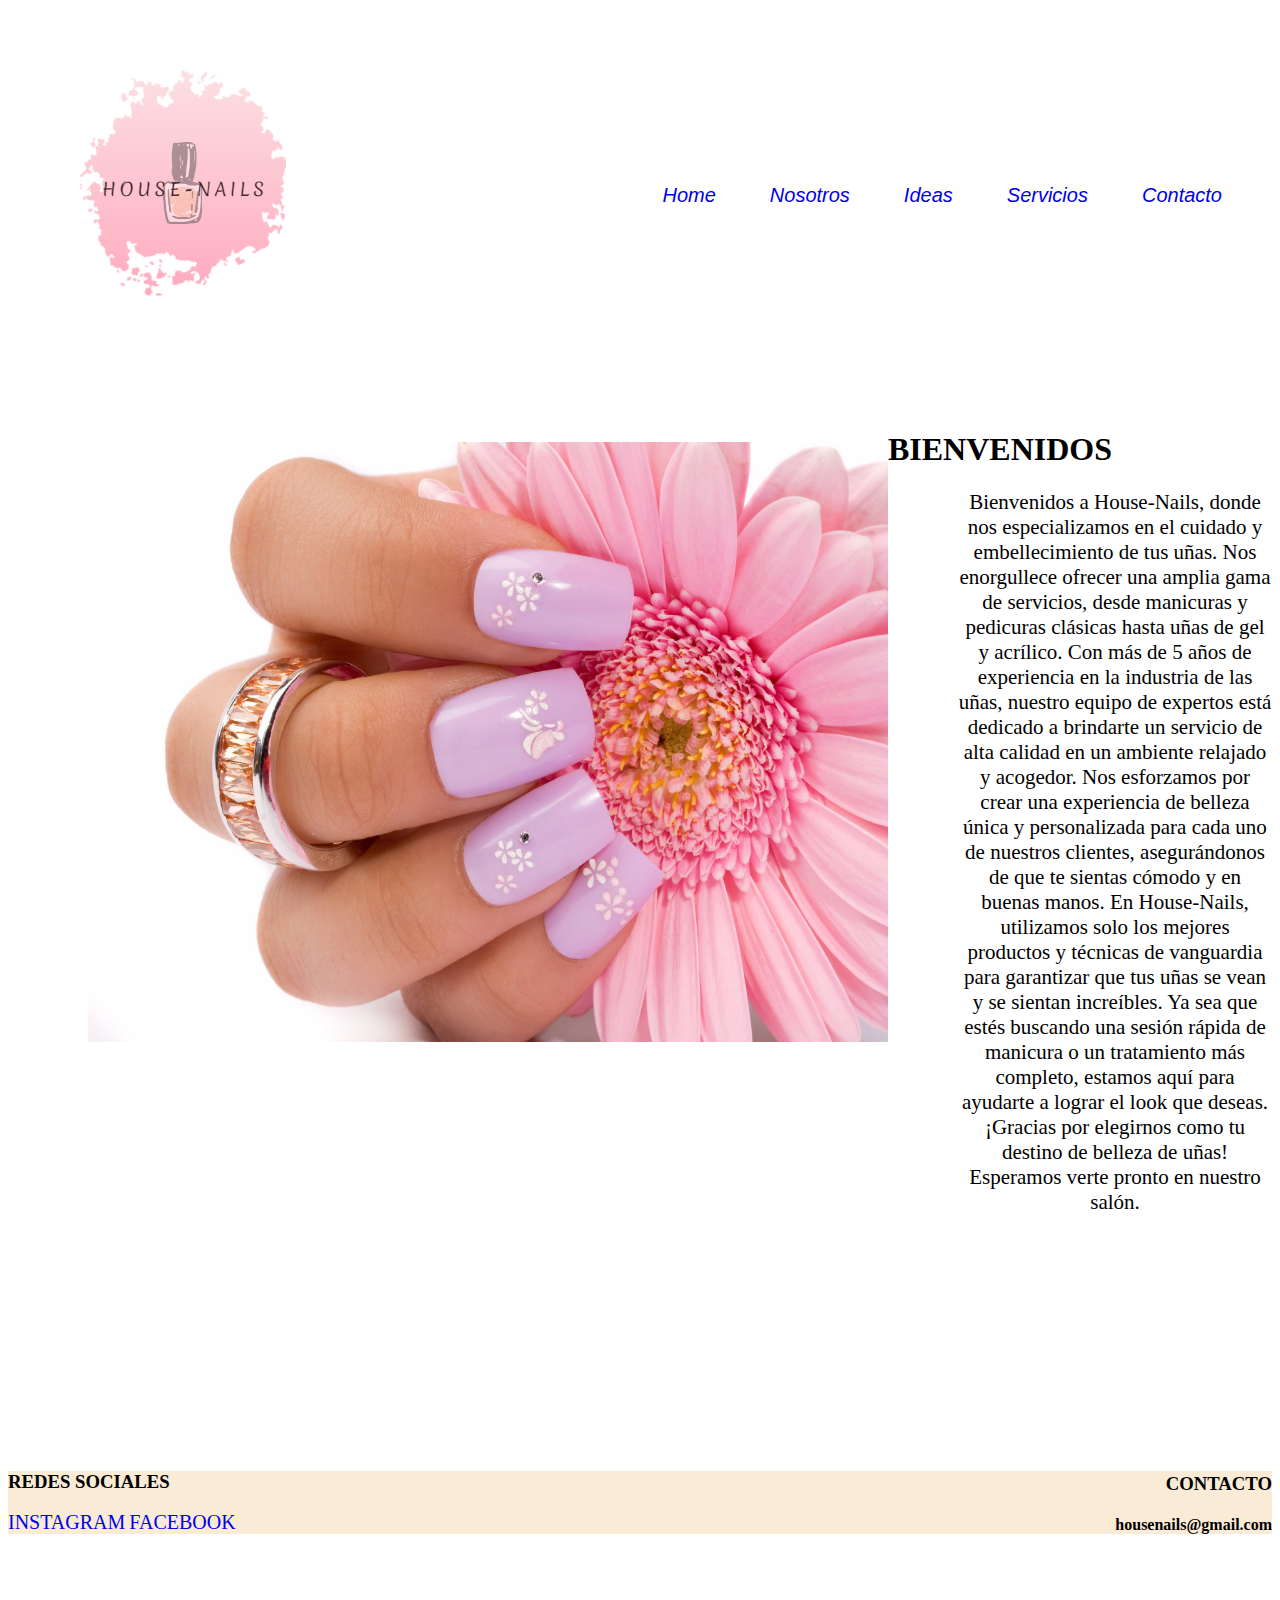
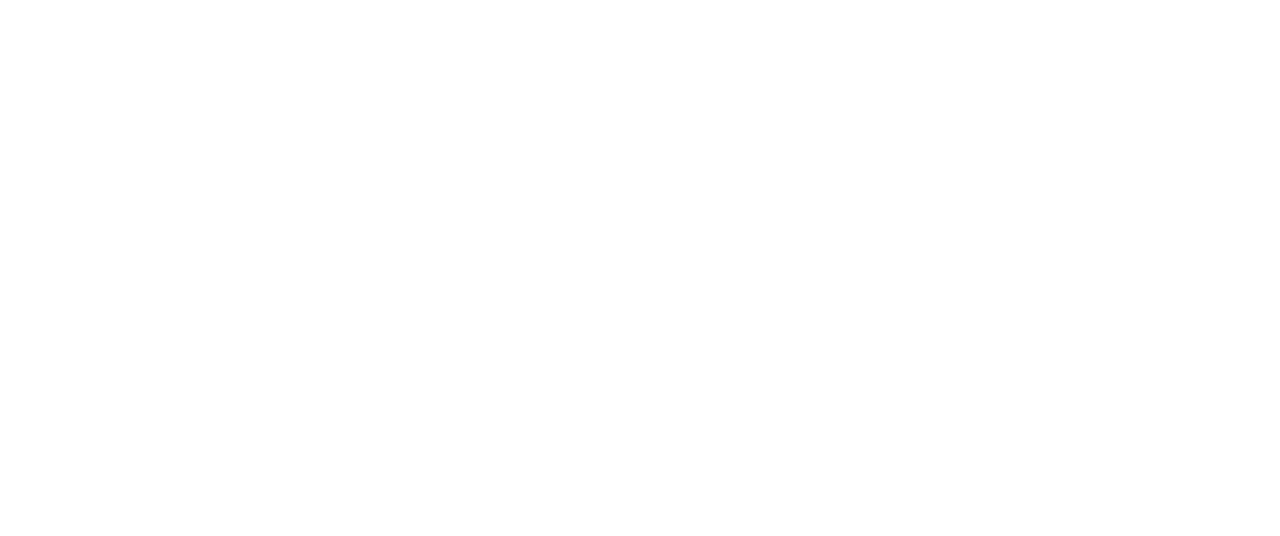
<file: index.html>
<!DOCTYPE html>
<html lang="es">
<head>
  <meta charset="UTF-8">
  <meta http-equiv="X-UA-Compatible" content="IE=edge">
  <meta name="viewport" content="width=device-width, initial-scale=1.0">
  <title>House-Nails</title>

  <link rel="stylesheet" href="css/style.css">
</head>
<body>

  <header>
<div>
<img src="img/house.png" alt="logo">
</div>
<div>
<nav>
  <ul>
    <li><a href="#">Home</a></li>
    <li><a href="pages/nosotros.html">Nosotros</a></li>
    <li><a href="pages/ideas.html">Ideas</a></li>
    <li><a href="pages/contacto.html">Servicios</a></li>
    <li><a href="pages/contacto.html">Contacto</a></li>
    
  </ul>
</nav>
</div>

  </header>

<main>

  <div class="imagenPrincipal">
    <img src="img/wallpaperbetter (2).jpg" alt="imagenP" width="800" height="600" >
  
    <h1 id="presentacion">BIENVENIDOS</h1>
  
    <p class="texto"> Bienvenidos a House-Nails, donde nos especializamos en el cuidado y embellecimiento de tus uñas. Nos
      
      enorgullece ofrecer una amplia gama de servicios, desde manicuras y pedicuras clásicas hasta uñas de gel y acrílico. 
  Con más de 5 años de experiencia en la industria de las uñas, nuestro equipo de expertos está dedicado a
  brindarte un servicio de alta calidad en un ambiente relajado y acogedor. Nos esforzamos por crear una experiencia de
  belleza única y personalizada para cada uno de nuestros clientes, asegurándonos de que te sientas cómodo y en buenas
  manos.
  En House-Nails, utilizamos solo los mejores productos y técnicas de vanguardia para garantizar que tus uñas
  se vean y se sientan increíbles. Ya sea que estés buscando una sesión rápida de manicura o un tratamiento más completo,
  estamos aquí para ayudarte a lograr el look que deseas.
  
  ¡Gracias por elegirnos como tu destino de belleza de uñas! Esperamos verte pronto en nuestro salón.</p> 
</div>

</main>
  <footer class="flex-footer">
    <div class="rrss">
      <h3>REDES SOCIALES</h3>
      <a href="http://www.google.com" target="_blank">INSTAGRAM</a>
      <a href="http://www.google.com" target="_blank">FACEBOOK</a>
    </div>
    <div class="contacto">
      <h3>CONTACTO</h3>
      <h4 class="parrafo">housenails@gmail.com </h4>

    </div>
  </footer>

</body>
</html>
</file>
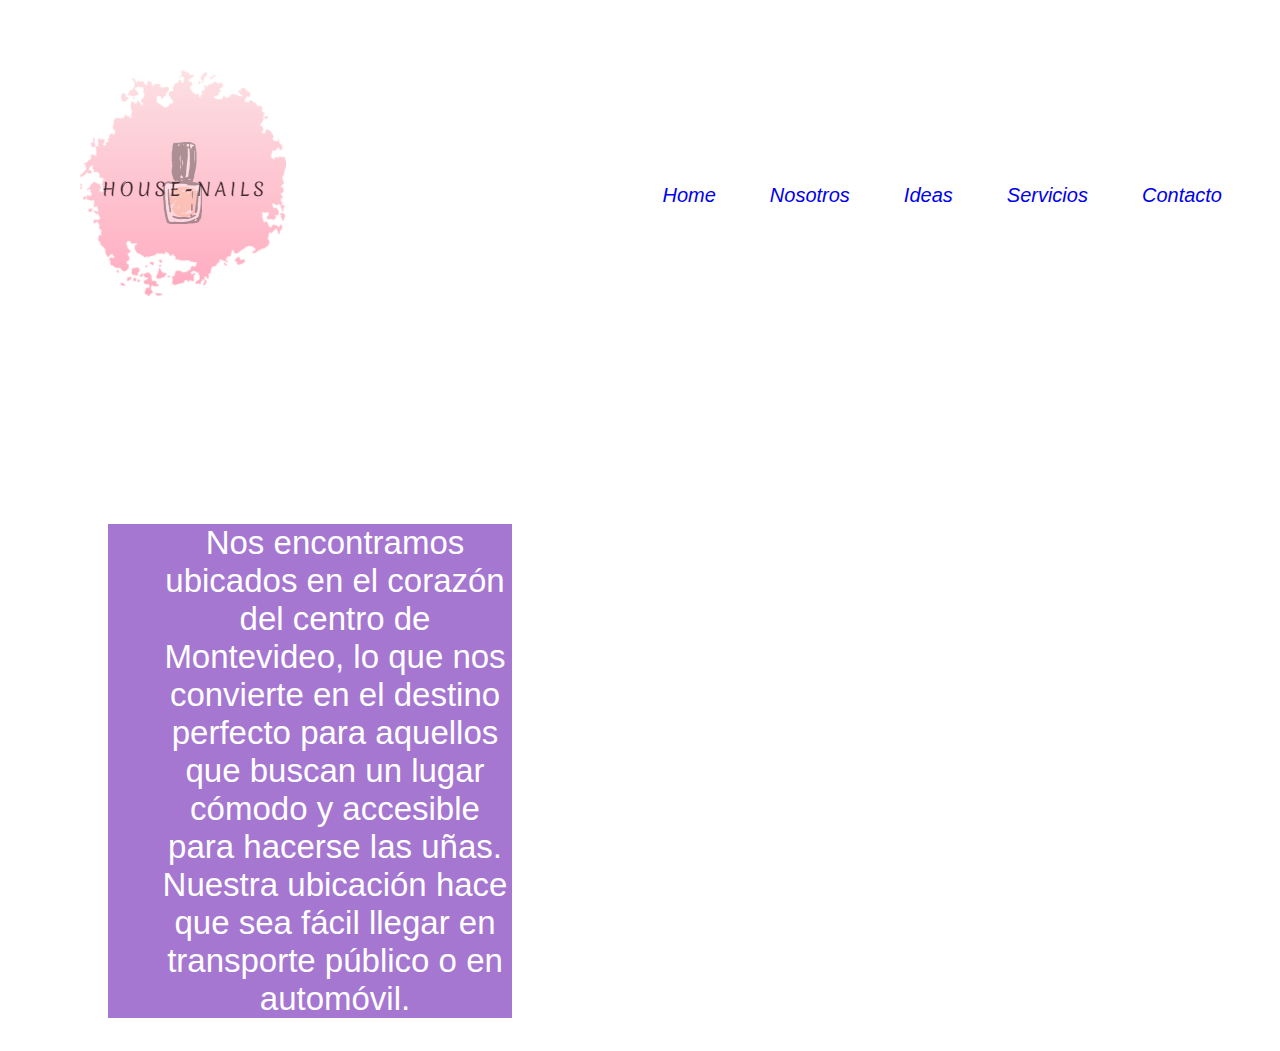
<file: pages/nosotros.html>
<!DOCTYPE html>
<html lang="es">
<head>
  <meta charset="UTF-8">
  <meta http-equiv="X-UA-Compatible" content="IE=edge">
  <meta name="viewport" content="width=device-width, initial-scale=1.0">
  <title>Nosotros</title>
  <link rel="stylesheet" href="../css/style.css">
</head>


<body>

  <header>
    <div class="imagenNosotros">
      <img src="../img/house.png" alt="logoUñas">
      </div>
      <div>
      <nav>
        <ul>
          <li><a href="../index.html">Home</a></li>
          <li><a href="#">Nosotros</a></li>
          <li><a href="ideas.html">Ideas</a></li>
          <li><a href="servicios.html">Servicios</a></li>
          <li><a href="contacto.html">Contacto</a></li>
        
        </ul>
      </nav>
    </div>
  
  </header>




<section>

<div>
  <p class="nosotros">
  Nos encontramos ubicados en el corazón del centro de Montevideo, lo que nos convierte en el destino perfecto para
  aquellos que buscan un lugar cómodo y accesible para hacerse las uñas. Nuestra ubicación hace que
  sea fácil llegar en transporte público o en automóvil.
  </p>
</div>
  <div>
  <iframe src="https://www.google.com/maps/embed?pb=!1m18!1m12!1m3!1d6544.15400192553!2d-56.1995392651123!3d-34.9045171!2m3!1f0!2f0!3f0!3m2!1i1024!2i768!4f13.1!3m3!1m2!1s0x959f802d934f2cbd%3A0x23b5034c707bf9fe!2sCentro%2C%20Montevideo%2C%20Departamento%20de%20Montevideo!5e0!3m2!1ses!2suy!4v1678674261480!5m2!1ses!2suy" width="600" height="450" style="border:0;" allowfullscreen="" loading="lazy" referrerpolicy="no-referrer-when-downgrade"></iframe>
  </div>
</section>


</body>
</html>
</file>
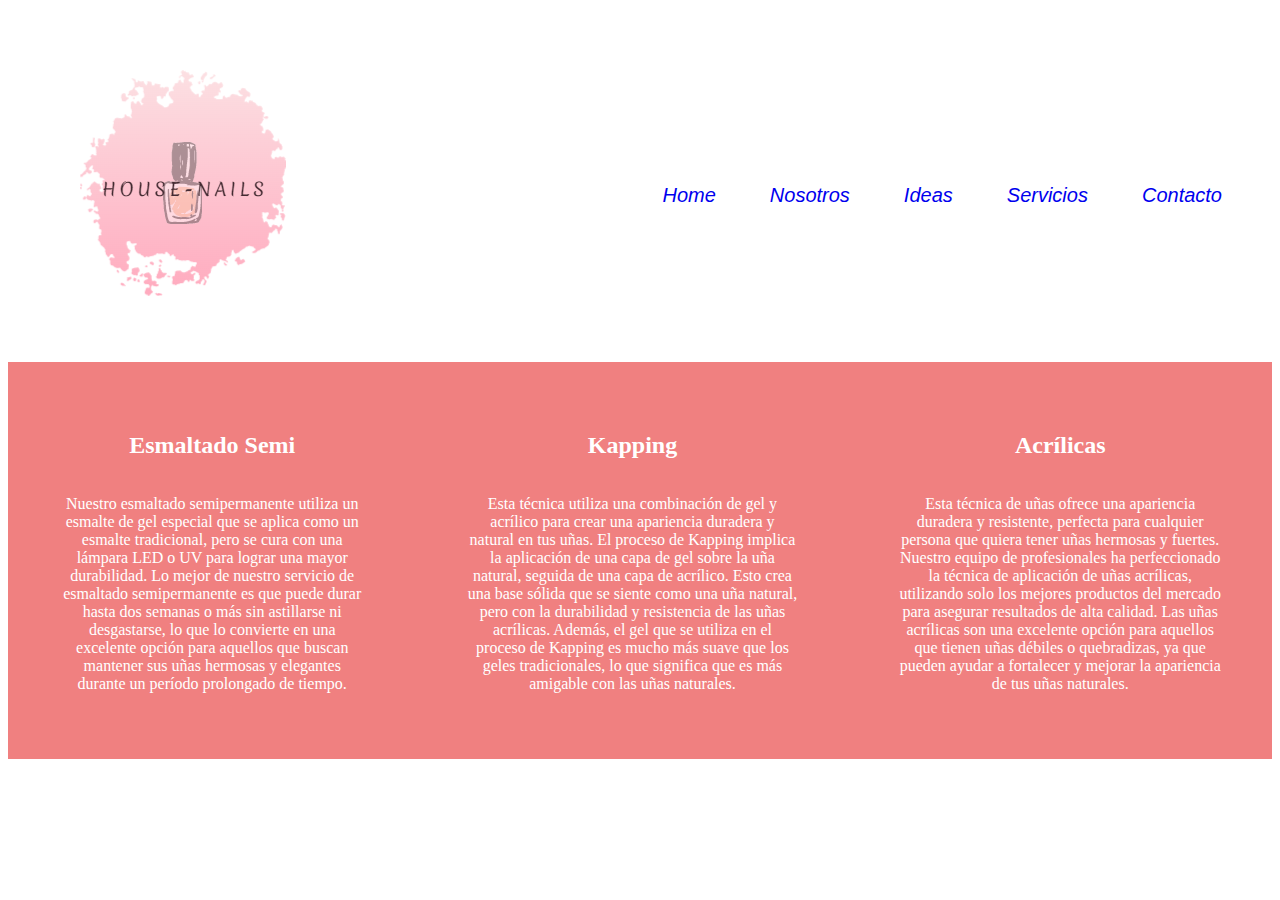
<file: pages/servicios.html>
<!DOCTYPE html>
<html lang="es">
<head>
  <meta charset="UTF-8">
  <meta http-equiv="X-UA-Compatible" content="IE=edge">
  <meta name="viewport" content="width=device-width, initial-scale=1.0">
  <title>Servicios</title>
  <link rel="stylesheet" href="../css/style.css">
</head>
<body>

  <header>
    <div>
      <img src="../img/house.png" alt="logoUñas">
      

      </div>
      <div>
      <nav>
        <ul>
          <li><a href="../index.html">Home</a></li>
          <li><a href="nosotros.html">Nosotros</a></li>
          <li><a href="ideas.html">Ideas</a></li>
          <li><a href="#">Servicios</a></li>
          <li><a href="contacto.html">Contacto</a></li>
       
        </ul>
      </nav>
    </div>
  
  </header>

  <main>

<article>
  <h2 id="semi">Esmaltado Semi</h2>
  <p>Nuestro esmaltado semipermanente utiliza un esmalte de gel especial que se aplica como un esmalte tradicional, pero se
  cura con una lámpara LED o UV para lograr una mayor durabilidad.
  
  Lo mejor de nuestro servicio de esmaltado semipermanente es que puede durar hasta dos semanas o más sin astillarse ni
  desgastarse, lo que lo convierte en una excelente opción para aquellos que buscan mantener sus uñas hermosas y elegantes
  durante un período prolongado de tiempo. </p>
</article>

<article>
  <h2 id="kapping">Kapping</h2>
  <p>Esta técnica utiliza una combinación de gel y acrílico para crear una apariencia duradera y natural en tus uñas.
  
  El proceso de Kapping implica la aplicación de una capa de gel sobre la uña natural, seguida de una capa de acrílico.
  Esto crea una base sólida que se siente como una uña natural, pero con la durabilidad y resistencia de las uñas
  acrílicas. Además, el gel que se utiliza en el proceso de Kapping es mucho más suave que los geles tradicionales, lo que
  significa que es más amigable con las uñas naturales.</p>
</article>

<article>
  <h2 id="acrilicas">Acrílicas</h2>
  <p>Esta técnica de uñas ofrece una apariencia duradera y resistente, perfecta para cualquier persona que quiera tener uñas
  hermosas y fuertes. Nuestro equipo de profesionales ha perfeccionado la técnica de aplicación de uñas acrílicas,
  utilizando solo los mejores productos del mercado para asegurar resultados de alta calidad.
Las uñas acrílicas son una excelente opción para aquellos que tienen uñas débiles o quebradizas, ya que pueden ayudar a
fortalecer y mejorar la apariencia de tus uñas naturales. </p>
</article>
  </main>
  
</body>
</html>
</file>
<file: css/style.css>
header{
  display: flex;
  justify-content:space-between;
  align-items: center;
  flex-wrap: wrap;
}

li{list-style-type: none; display: inline; justify-content: space-between;
margin-top: 50px;
margin-right: 50px;
font-style: italic;
font-size: 50px;
font-family: 'Segoe UI', Tahoma, Geneva, Verdana, sans-serif;
}


a{text-decoration:none;font-size:20px;}
 
main{
  display: flex;
}

h1{

display: flex;
justify-content: flex-end;
    position: relative;
  margin-right: 160px;
    bottom: 716px;
    font-family: 'DM Sans', sans-serif;
font-family: 'Kanit', sans-serif;
font-family: 'Poppins', sans-serif;
font-family: 'Tilt Neon', cursive;
}

p.texto{
  display: flex;
  justify-content: center;
  position: relative;
  font-size: 21px;
   bottom: 716px;
margin-left: 950px;
font-family: 'DM Sans', sans-serif;
font-family: 'Kanit', sans-serif;
font-family: 'Poppins', sans-serif;
font-family: 'Tilt Neon', cursive;
   }

.imagenPrincipal img {
  position: relative;
  margin: 80px;
box-sizing: border-box;
}


p{
 text-align: center;

}

.contacto{
  bottom:580px;
  text-align: end;
position: relative;
}
.presentacion{
  flex-wrap: wrap;
}
.parrafo{
text-align: end;
}

.rrss{ background-color: antiquewhite;
border:black;
  bottom: 500px;
  position: relative;
}


.nosotros{justify-content: flex-start;
  background-color: rgb(165, 119, 209);
  text-align: center;
position: relative;
margin-right: 80px;
margin-left: 100px;
font-size: 25px;
font-family: Arial, Helvetica, sans-serif;
padding-left: 50px;
font-size: 33px;
color: white;

}

iframe{ margin-right: 50px;
  padding-left: 30px;
 bottom: 80px;
}

.lista{
  
    display: flex;
    flex-direction: row;
    align-content: space-between;
    justify-content: space-between;
    align-items: stretch;
    margin-right: 50px;
    margin-left: 50px;
  padding-inline-start: 50px;
  align-items: center;
  }

  article{ color: white;
    padding: 50px;
  background-color:lightcoral;
    display: flex;
    flex-wrap: wrap;
    flex-direction: column;
    align-items: center;
    
    font-family: 'DM Sans', sans-serif;
font-family: 'Kanit', sans-serif;
font-family: 'Oxygen', sans-serif;
font-family: 'Poppins', sans-serif;
font-family: 'Tilt Neon', cursive;
;

  }

  section{
    
    top: 129px;
    display: flex;
  
    position: relative;

    
    justify-content: space-around;
    align-items: center;

  }

  h2{
    color: white;
  
  }


form{
    display: flex;
    flex-wrap: wrap;
    align-content: center;
    justify-content: space-between;
flex-direction: column;

}
</file>
